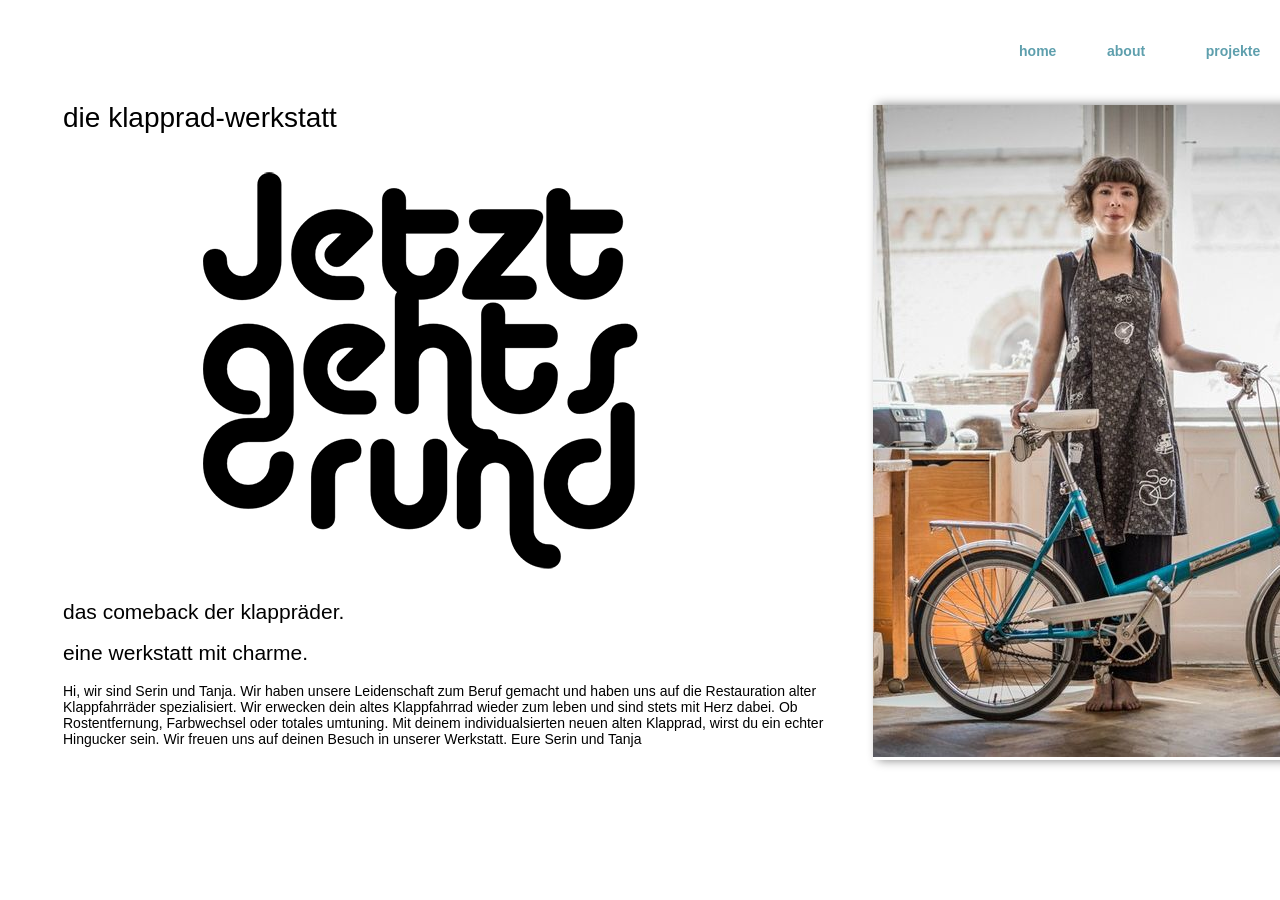
<file: index.html>
<!DOCTYPE html>
<html lang="de">
    <head>
        <style>
            a {color:rgb(94, 159, 173); text-decoration:none}
        </style>
        <title>Externen CSS-Code verwenden</title>
        <link href="index_design.css" type="text/css" rel="stylesheet" />
        <meta charset="utf-8" />

    
    </head>
    <body>


        <table class="burgerleiste">
            <tr>
                <th><a href="index.html">home</a> </th>
                <th><a href="about.html">about</a></th>
                <th><a href="projekte.html">projekte</a></th>
                <th><a href="kontakt.html">impressum</a></th>
             </tr>
             <tr>
                <td></td>
                <td></td>
                <td></td>
                <td></td>
             </tr>
    
        </table>
       
    


<div class="inhalt">
<table>
<tr>
    <td>
      
        <div class = "titel">

            <h1>die klapprad-werkstatt</h1>

        </div>

        <p></p>
        <p></p>
        <p></p>
        <p></p>
        <p></p>
        <p></p>        <p></p>
        <p></p>
        <p></p>        <p></p>
        <p></p>
        <p></p>  

        <div class="jetztgehtsrund">

           
                 <img src="jetzt_gehts_rund.png" alt="jetzt gehts rund">

            </div>
            <p>
            </p>

            <p></p>
        <div class="zitat">
            <h2>das comeback der klappräder.</h2>
            <p></p>
            <h2>eine werkstatt mit charme.</h2>
        </div>



        <div class="text1">
            <p>
                Hi, wir sind Serin und Tanja.
                Wir haben unsere Leidenschaft zum Beruf gemacht und haben uns auf die Restauration alter Klappfahrräder spezialisiert.
                Wir erwecken dein altes Klappfahrrad wieder zum leben und sind stets mit Herz dabei. 
                Ob Rostentfernung, Farbwechsel oder totales umtuning. Mit deinem individualsierten neuen alten Klapprad, wirst du ein echter Hingucker sein.
                Wir freuen uns auf deinen Besuch in unserer Werkstatt.
                Eure Serin und Tanja
            </p>
        </div>

    </td>

    <td>

    <div class="serin">
        <img src="61dad15b57f7aec4928a579cf1664b88.jpg" alt="serin mit klapprad">
    </div>

    </td>

</tr>
</table>





</div>

</body>

</html>
</file>
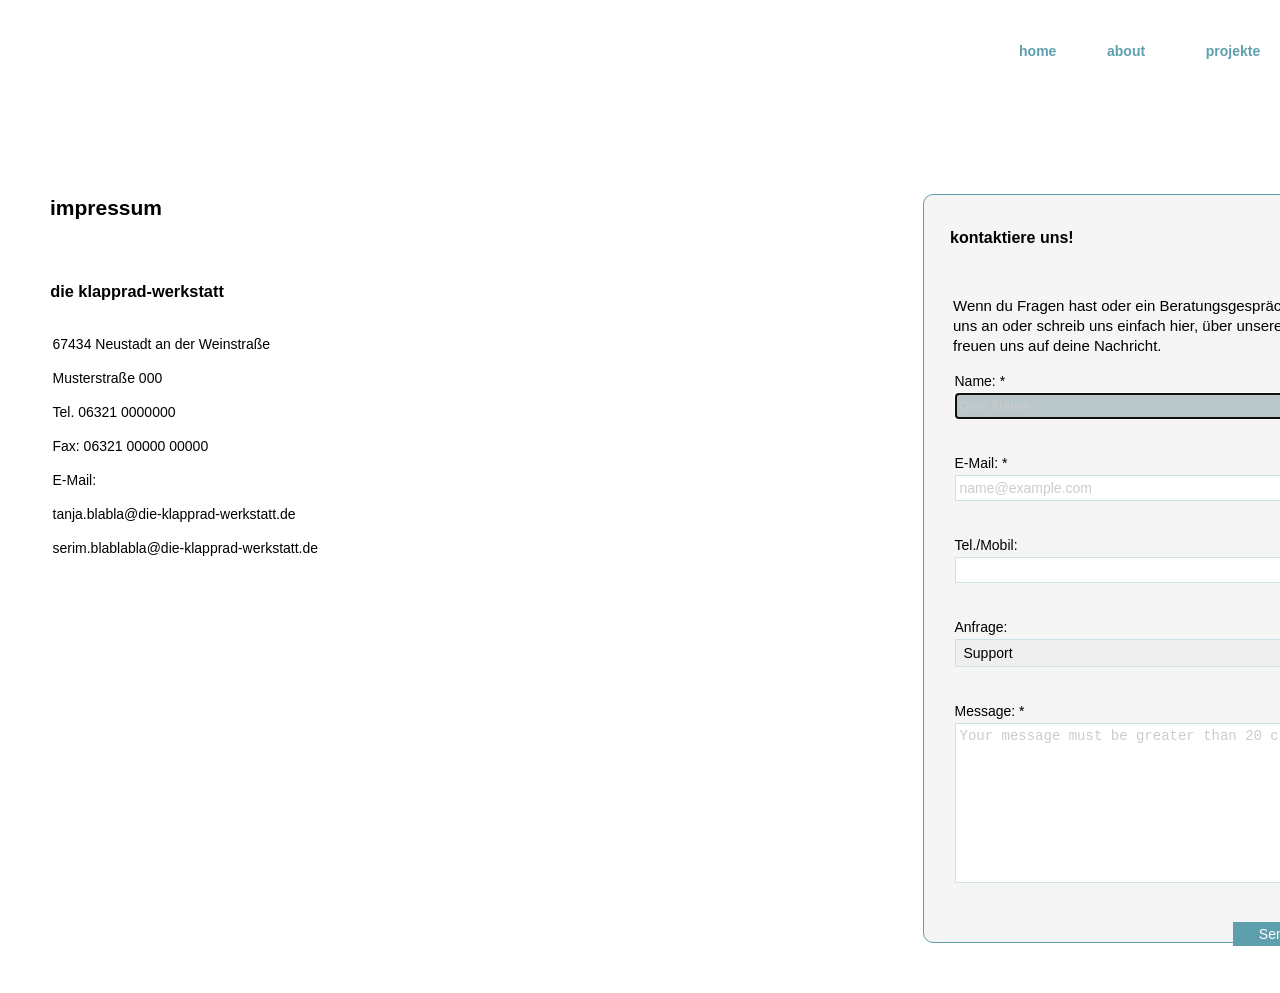
<file: kontakt.html>
<!DOCTYPE html>
<html lang="de">
    <head>
        <title>Externen CSS-Code verwenden</title>
        <link href="kontakt.css" type="text/css" rel="stylesheet" />
        <meta charset="utf-8" />
    
        <style>
            a {color:rgb(94, 159, 173); text-decoration:none}
            p { margin-right: 5em; margin-left: 0.75em}
        </style>
    
    </head>
    <body>



    </div>


    <div class="container"> 
        <header>
            <table class="burgerleiste">
                <tr>
                    <th><a href="index.html">home</a> </th>
                    <th><a href="about.html">about</a></th>
                    <th><a href="projekte.html">projekte</a></th>
                    <th><a href="kontakt.html">impressum</a></th>
                 </tr>
                 <tr>
                    <td></td>
                    <td></td>
                    <td></td>
                    <td></td>
                 </tr>
        
            </table></header>
    
            <article>
                <h1>impressum</h1>
                <h3>die klapprad-werkstatt </h3>
                <p>67434 Neustadt an der Weinstraße</p>
                <p>Musterstraße 000</p>
                <p>Tel. 06321 0000000</p>
                <p>Fax: 06321 00000 00000</p>
                <p>E-Mail:</p>
                <p>tanja.blabla@die-klapprad-werkstatt.de</p>
                <p>serim.blablabla@die-klapprad-werkstatt.de</p>


            
            
            </article>


<aside>
            <div id="contact-form" class="clearfix">
                <h1>kontaktiere uns!</h1>
                <h2>Wenn du Fragen hast oder ein Beratungsgespräch brauchst, rufe uns an oder schreib uns einfach hier, über unsere homepage. Wir freuen uns auf deine Nachricht.</h2>

                <p></p>
    

                <form method="post" action="process.php">
                    
                    <p>
                        <label for="name">Name: <span class="required">*</span></label>
                        <input type="text" id="name" name="name" value="" placeholder="Dein Name" required="required" autofocus="autofocus" />
                    </p>

                    <p>
                         <label for="email">E-Mail: <span class="required">*</span></label>
                         <input type="email" id="email" name="email" value="" placeholder="name@example.com" required="required" />
                    </p>

                    <p>
                         <label for="telefon">Tel./Mobil: </label>
                        <input type="tel" id="telefon" name="telefon" value="" />
                    </p>
                    
                    <p>
                    <label for="Anfrage">Anfrage: </label>
                    <select id="Anfrage" name="Anfrage">
                        <option value="support">Support</option>
                    </select>
                    </p>
                    <p></p>
                    <p>
                    <label for="message">Message: <span class="required">*</span></label>
                    <textarea id="message" name="message" 
                    placeholder="Your message must be greater than 20 charcters" required="required" data-minlength="20"></textarea>
                    </p>
                    <span id="loading"></span>
                    <p>
                    <input type="submit" value="Senden" id="submit-button" />
             
                </form>
            </div>
</aside>


    </div>

            </body>
</file>
<file: index_design.css>
body 
    {background-color: white; width:1500px; margin: 0 auto;
    font-family: Arial, Helvetica, sans-serif; font-size: 14px; background-color: white; background-image: url("C:\Users\Lenovo U530\Downloads//grau.png") }

.burgerleiste {font-size: 1.0em; float: right; margin-right: 1.5em; margin-top: -1em; padding: 1em; width: 500px; text-decoration:none; color:antiquewhite ;}



div.text1
     { text-align: left; }


div.inhalt
{margin: 40px; padding: 20px}


a:hover
{color:antiquewhite}

div.jetztgehtsrund
{margin-left: 10em;}

div.serin
{margin-top: 1.5em; margin-left: 3em; 
    box-shadow: 5px 0px 10px grey;
}



h1
{font-weight: 500; }

h2
{font-weight:400}
</file>
<file: kontakt.css>
body 
    {background-color: white; width:1500px; margin: 0 auto;
    font-family: Arial, Helvetica, sans-serif; font-size: 14px; background-color: white; background-image: url("C:\Users\Lenovo U530\Downloads//grau.png") }

.burgerleiste {font-size: 1.0em; float: right; margin-right: 1.5em; margin-top: -1em; padding: 1em; width: 500px; text-decoration:none; color:antiquewhite ;}


body 
    {background-color: white; 
    font-family: Arial, Helvetica, sans-serif; font-size: 14px; background-color: white; line-height:20px;}

    .burgerleiste {font-size: 1.0em; float: right; margin-right: 1.5em; margin-top: -0.45em; padding: 1em; width: 500px; text-decoration:none; color:antiquewhite ;}
td 
    {margin-bottom: 0; margin-top: 0;}

    .container { 
        padding-top: 27px;
        height:100px; 
        display: grid; 
        grid-template-rows: 70px 1fr 50px; 
        grid-template-columns: 30% 10% 10% 50%; 
      } 
      header { 
        margin-top: 0.25em;
        grid-column-start:1; 
        grid-column-end:5; 
        grid-row-start:1; 
        grid-row-end:2; 
      } 
      article { 
        margin-left: 3em;
        margin-right: 11em;
        margin-top: 6em;
        grid-column-start:1; 
        grid-column-end:4; 
        grid-row-start:2; 
        grid-row-end:3; 
      } 
      aside { 
        margin-left: 2em;
        margin-right: 15em;
        margin-top: 7em;
        grid-column-start:4; 
        grid-column-end:5; 
        grid-row-start:2; 
        grid-row-end:3; 
        
      } 
h1
{margin-left: 0.38em; margin-bottom: 3em;}

h3
{font-size: 15; margin-left: 0.5em; margin-bottom: 2em;}

a:hover
{color:antiquewhite}


h2
{font-style: normal; font-size: 15px;}

#contact-form {
    background-color: rgb(245, 245, 245);
    width:465px;
    padding:20px;
    margin: 50px auto;    
    margin-right: -140px;
    margin-top: -1px;
    border: 0.5px solid rgb(94, 159, 173);
    -moz-border-radius:10px;
    -webkit-border-radius:10px;
    border-radius:10px;
    position:relative;
}
 
#contact-form h1 {
    font-size:16px;
}
 
#contact-form h2 {
    margin-bottom:15px;
    font-style:normal;
    font-weight:normal;
    margin-left: 0.6em;
}
 
#contact-form input, 
#contact-form select, 
#contact-form textarea, 
#contact-form label {
    font-size:14px;
    margin-bottom:2px;
}
 
#contact-form input, 
#contact-form select, 
#contact-form textarea {
    width:450px;
    border: 0.25px solid #CEE1E8;
    margin-bottom:20px;
    padding:4px;
}
 
#contact-form input:focus, 
#contact-form select:focus, 
#contact-form textarea:focus {
    border: 1px solid rgb(94, 159, 173);
    background-color: #b9c6ca;
}
 
#contact-form textarea {
    height:150px;
    resize: none;
}
 
#contact-form label {
    display:block;
}
 
    

 
#contact-form #submit-button {
    width: 100px;
    background-color:#333;
    color:#FFF;
    border:none;
    display:block;
    float:right;
    margin-bottom:0px;
    margin-right:6px;
    background-color: rgb(94, 159, 173);

}
 
#contact-form #submit-button:hover {
    background-color: rgb(94, 159, 173);
}
 
#contact-form #submit-button:active {
    position:relative;
    top:1px;
}
 
#contact-form #loading {
    width:32px;
    height:32px;;
    display:block;
    position:absolute;
    right:130px;
    bottom:16px;
    display:none;
}
 

 

 
#req-field-desc {
    font-style:normal;
}
 
 

 
::-webkit-input-placeholder {
    color:#CCC;
    font-style:light;
}

input:-moz-placeholder, textarea:-moz-placeholder {
    color:#CCC;
    font-style:light;
}
 

input.placeholder-text, textarea.placeholder-text  { 
    color:#CCC;
    font-style:light;
}
</file>
